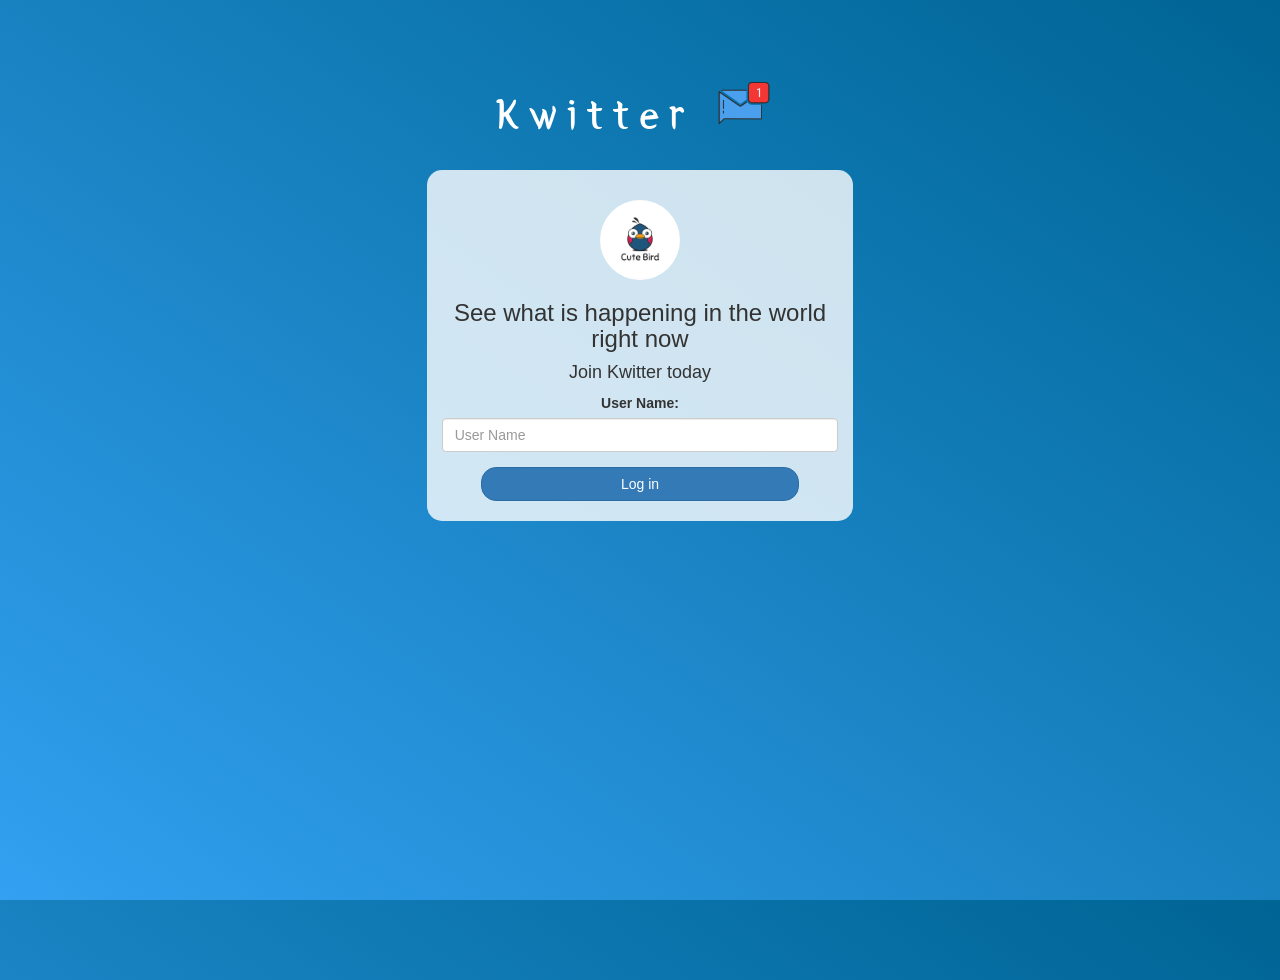
<file: index.html>
<!DOCTYPE html>
<html>
<head>
	<title>Kwitter</title>
<link href="https://fonts.googleapis.com/css?family=Yeon+Sung&display=swap" rel="stylesheet"><meta name="viewport" content="width=device-width, initial-scale=1">

<link rel="stylesheet" href="https://maxcdn.bootstrapcdn.com/bootstrap/3.4.0/css/bootstrap.min.css">
<script src="https://ajax.googleapis.com/ajax/libs/jquery/3.4.1/jquery.min.js"></script>
<script src="https://maxcdn.bootstrapcdn.com/bootstrap/3.4.0/js/bootstrap.min.js"></script>

<link rel="stylesheet" type="text/css" href="style.css">
<script src="kwitter.js"></script>
</head>
<body>
<center>
	<h1 class="header">	
		Kwitter	<sup>
	<img src="m2.png">
	</sup>
</h1>
	<div class="col-lg-4 col-md-6 col-sm-6 col-xs-11 login_div">
	<img src="logo.png" class="logo">
		<h3 >See what is happening in the world right now</h3>
		<h4 >Join Kwitter today</h4>
		<div class="form-group">
		  <label >User Name:</label>
      <input type="text" id="user_name" class="form-control" placeholder="User Name">
		</div>
		<button id="login_button" class="btn btn-primary" onclick="addUser()">Log in</button>
		<br><br>
	</div>
</center>
</body>
</html>
</file>
<file: style.css>
html, body
{
  height: 100%;
  margin: 0;
  text-align: center;
}

body
{
background-image: linear-gradient(to right top, #33a0f1, #2591d9, #1882c1, #0a73aa, #006494);
}

.header
{
	color: white;font-family: 'Yeon Sung';font-size: 45px;letter-spacing: 10px;margin-top: 80px;
}
.header img
{
	width: 80px;margin-left: -15px;
}

.login_div
{
	background: rgba(255,255,255,0.8);float: none;border-radius: 15px;
}

.logo
{
	width: 80px;margin-top: 30px;border-radius: 40px;
}

#login_button
{
	width: 80%;border-radius: 15px;
}

.room_name
{
	cursor: pointer;
	font-size: 20px;
}


#logout
{
	font-size: 20px; float: right;
}


#output
{
	padding: 10px; width:80%;background: rgba(255,255,255,0.8);border-radius: 15px;
}

.input_div_room_page
{
	width: 80%;
}

.input_div label
{
	color: white;font-size: 20px;
}


.input_div_message_page
{
	position: fixed;bottom: 0px;width: 100%;background: rgba(255,255,255,0.8);
}
.input_div_message_page label
{
	color: black;
}
.input_div_message_page #msg
{
	width: 80%;
}
.input_div_message_page button
{
	margin-top: 15px;
	width: 50%; 
}
.color_white
{
	color: white
}

.user_tick
{
	width:20px;
}
.message_h4
{
	padding-left:5px;color:grey;
}
</file>
